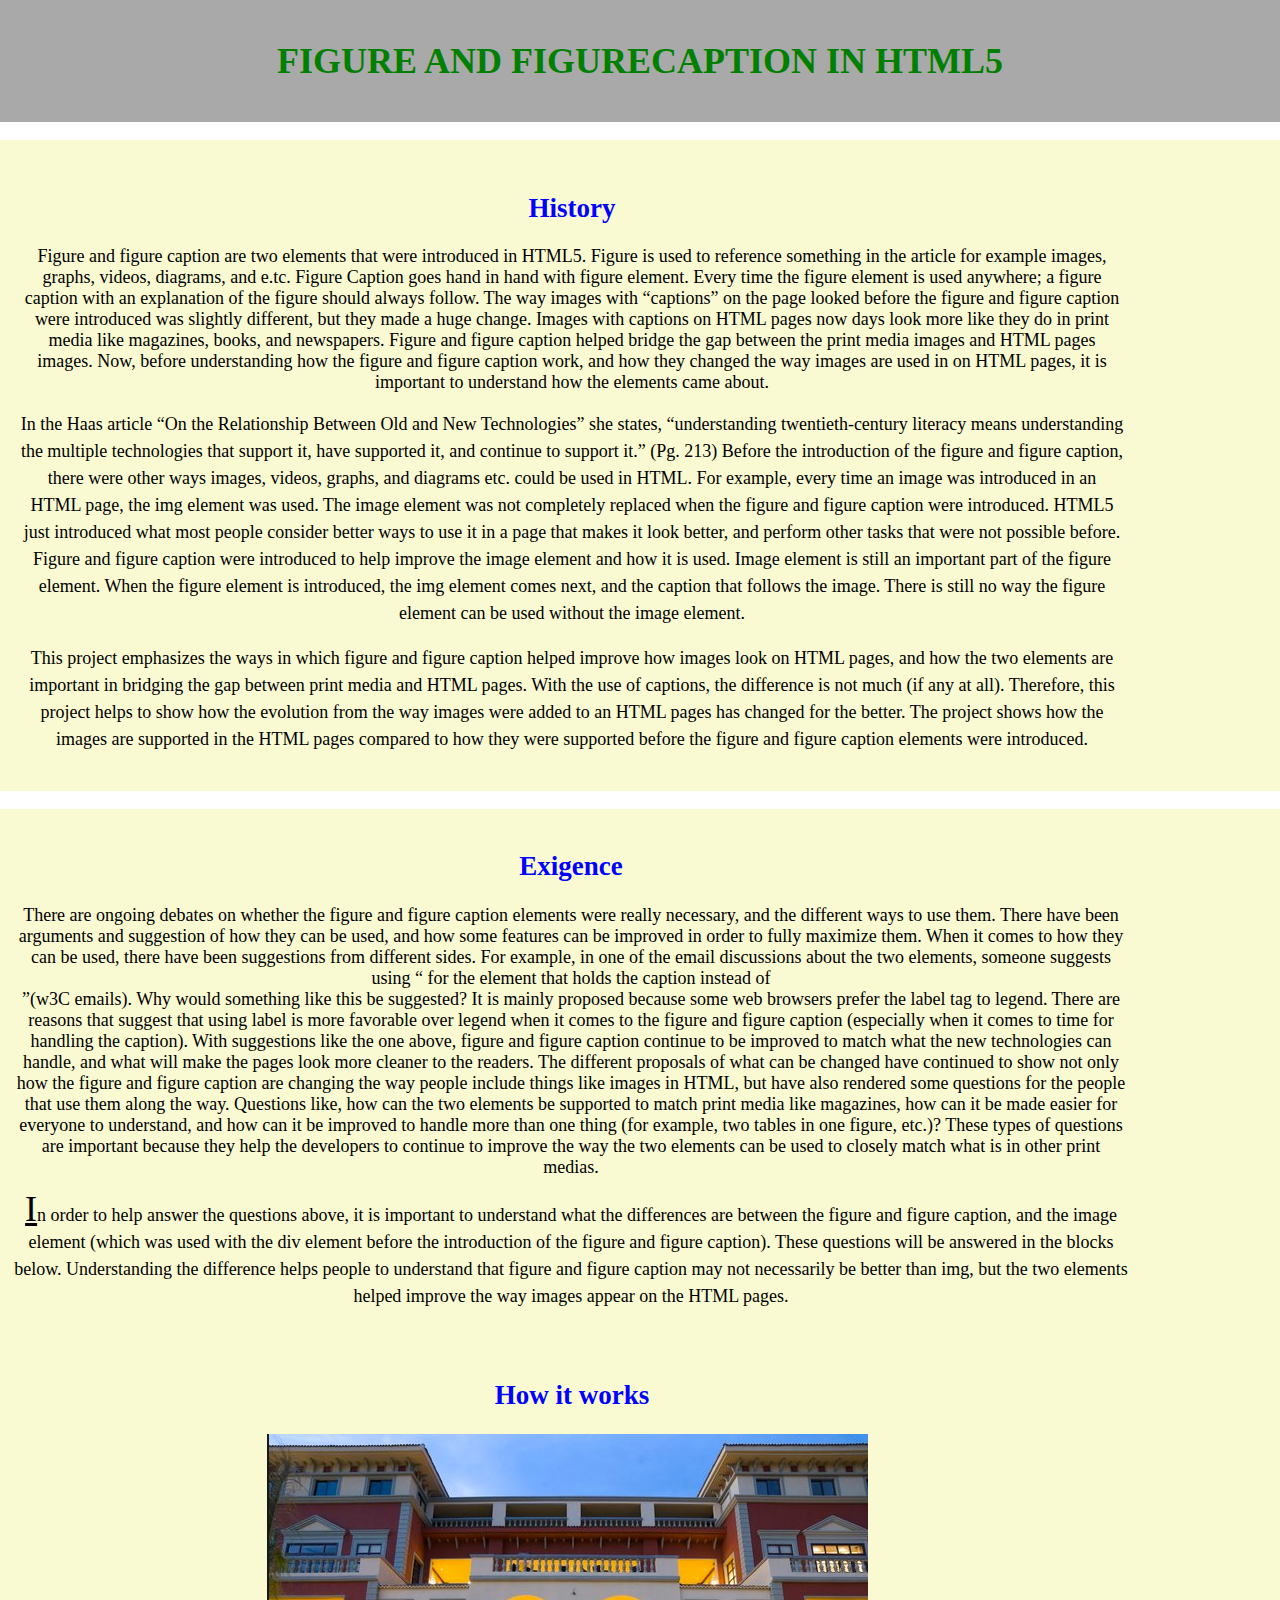
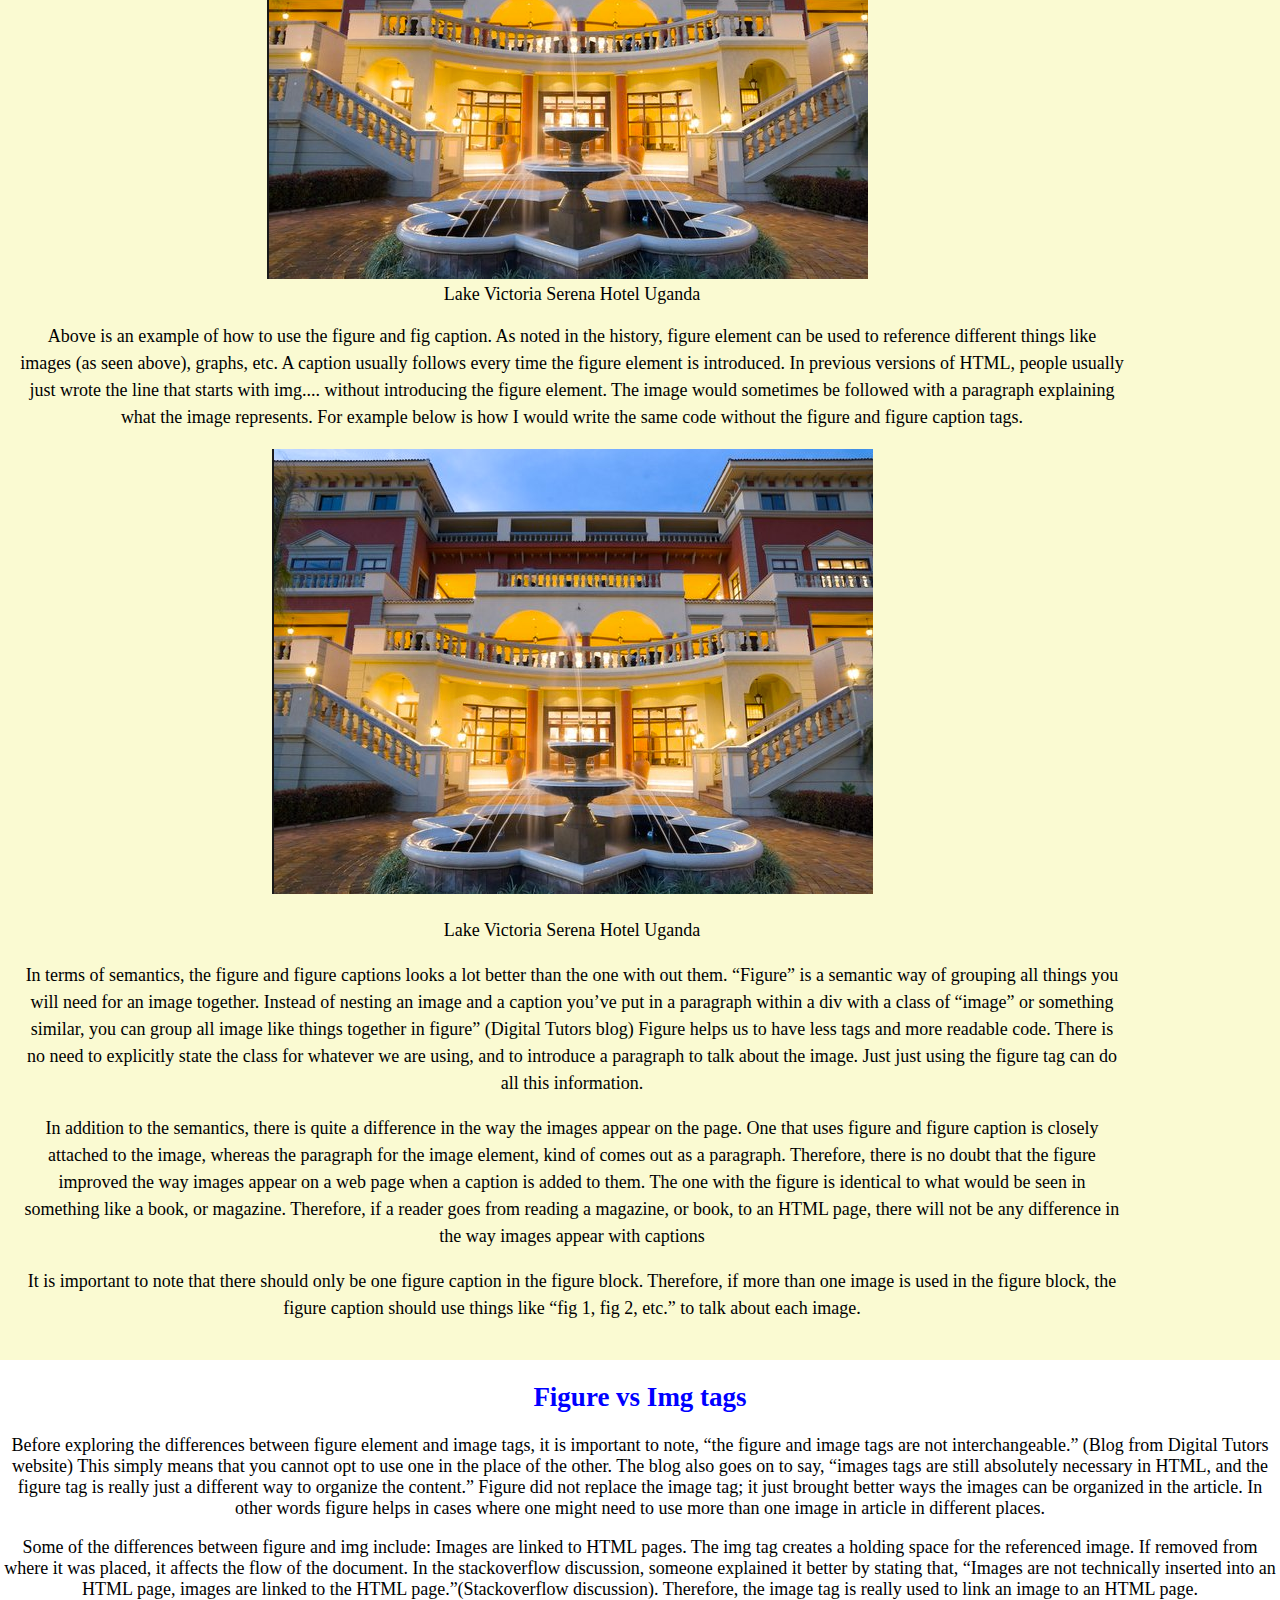
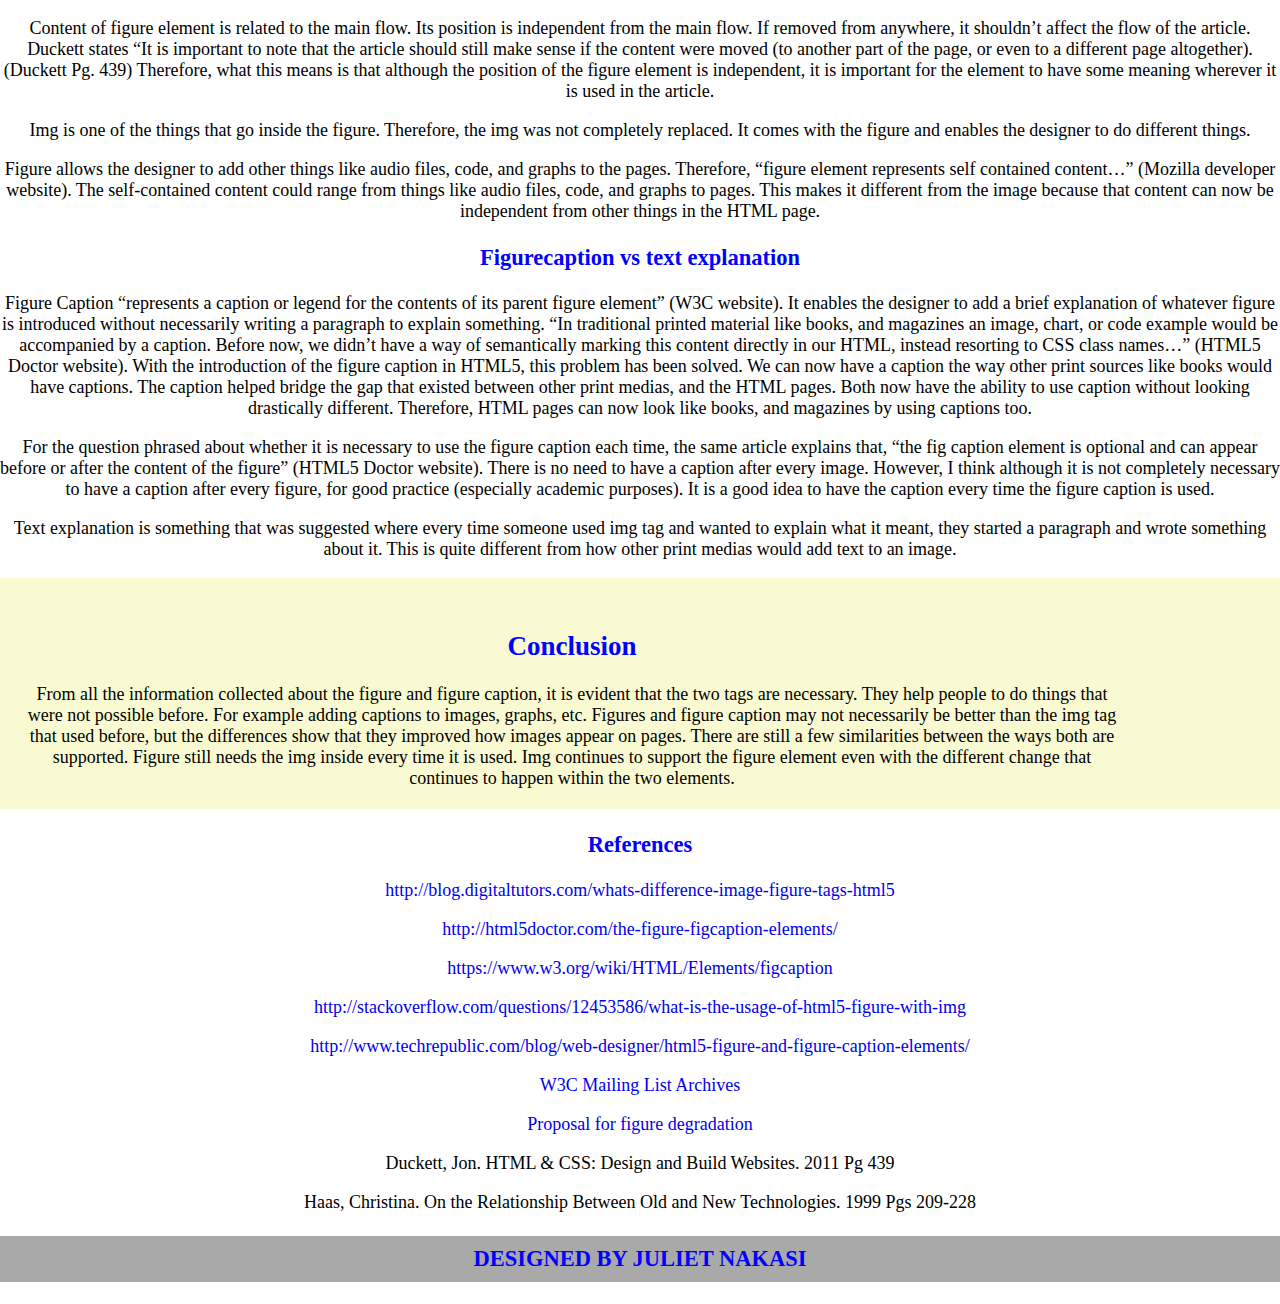
<file: index.html>
<!DOCTYPE html>
 <html>
 <head>
 <meta charset="UTF-8">
 <link rel="stylesheet" href="assets/style.css">
 <title>Figure and Figurecaption in HTML5</font></title>
  </head>
  <body>
    <header>
      <h1>Figure and Figurecaption in HTML5</h1>
    </header>

    <p>
      <article class="grid cf bg-color">
      <div class="grid-3-4 right-text-container">
         <div class="module">
      <h2>History</font></h2>
      Figure and figure caption are two elements that were introduced in HTML5. Figure is used to reference something in the article for example images, graphs, videos, diagrams, and e.tc. Figure Caption goes hand in hand with figure element. Every time the figure element is used anywhere; a figure caption with an explanation of the figure should always follow. The way images with “captions” on the page looked before the figure and figure caption were introduced was slightly different, but they made a huge change. Images with captions on HTML pages now days look more like they do in print media like magazines, books, and newspapers. Figure and figure caption helped bridge the gap between the print media images and HTML pages images. Now, before understanding how the figure and figure caption work, and how they changed the way images are used in on HTML pages, it is important to understand how the elements came about.
     <p>
      In the Haas article “On the Relationship Between Old and New Technologies” she states, “understanding twentieth-century literacy means understanding the multiple technologies that support it, have supported it, and continue to support it.” (Pg. 213) Before the introduction of the figure and figure caption, there were other ways images, videos, graphs, and diagrams etc. could be used in HTML. For example, every time an image was introduced in an HTML page, the img element was used. The image element was not completely replaced when the figure and figure caption were introduced. HTML5 just introduced what most people consider better ways to use it in a page that makes it look better, and perform other tasks that were not possible before. Figure and figure caption were introduced to help improve the image element and how it is used. Image element is still an important part of the figure element. When the figure element is introduced, the img element comes next, and the caption that follows the image. There is still no way the figure element can be used without the image element.
     </P>
     <p>
      This project emphasizes the ways in which figure and figure caption helped improve how images look on HTML pages, and how the two elements are important in bridging the gap between print media and HTML pages. With the use of captions, the difference is not much (if any at all). Therefore, this project helps to show how the evolution from the way images were added to an HTML pages has changed for the better. The project shows how the images are supported in the HTML pages compared to how they were supported before the figure and figure caption elements were introduced.
     </P>
        </div>
      </div>
     </article>
      </p>
      <p>
      	<div class="grid-3-4 right-text-container">
          <div class="module">
        <h2>Exigence </font></h2>
       There are ongoing debates on whether the figure and figure caption elements were really necessary, and the different ways to use them. There have been arguments and suggestion of how they can be used, and how some features can be improved in order to fully maximize them. When it comes to how they can be used, there have been suggestions from different sides. For example, in one of the email discussions about the two elements, someone suggests using “<label> for the element that holds the caption instead of <legend>”(w3C emails). Why would something like this be suggested? It is mainly proposed because some web browsers prefer the label tag to legend.  There are reasons that suggest that using label is more favorable over legend when it comes to the figure and figure caption (especially when it comes to time for handling the caption). With suggestions like the one above, figure and figure caption continue to be improved to match what the new technologies can handle, and what will make the pages look more cleaner to the readers. The different proposals of what can be changed have continued to show not only how the figure and figure caption are changing the way people include things like images in HTML, but have also rendered some questions for the people that use them along the way. Questions like, how can the two elements be supported to match print media like magazines, how can it be made easier for everyone to understand, and how can it be improved to handle more than one thing (for example, two tables in one figure, etc.)? These types of questions are important because they help the developers to continue to improve the way the two elements can be used to closely match what is in other print medias.

      <p>
      In order to help answer the questions above, it is important to understand what the differences are between the figure and figure caption, and the image element (which was used with the div element before the introduction of the figure and figure caption). These questions will be answered in the blocks below. Understanding the difference helps people to understand that figure and figure caption may not necessarily be better than img, but the two elements helped improve the way images appear on the HTML pages.
      </p>
         </div>
       </div>
      </p>
      <p>
      	<article class="grid cf bg-color">
      	<div class="grid-3-4 right-text-container">
         	<div class="module">
       <p>
	 <h2>How it works</font></h2>
	     <figure>
		 <img src="img/Figure and caption example.png" />
 			<figcaption>Lake Victoria Serena Hotel Uganda</figcaption>
	     </figure>
	<p>
       Above is an example of how to use the figure and fig caption. As noted in the history, figure element can be used to reference different things like images (as seen above), graphs, etc. A caption usually follows every time the figure element is introduced. In previous versions of HTML, people usually just wrote the line that starts with img.... without introducing the figure element. The image would sometimes be followed with a paragraph explaining what the image represents. For example below is how I would write the same code without the figure and figure caption tags.

	      <div class = “Image>
		   <img src="img/Figure and caption example.png" />
			  <p> Lake Victoria Serena Hotel Uganda </p>
	      </div>
        <p>
        In terms of semantics, the figure and figure captions looks a lot better than the one with out them. “Figure” is a semantic way of grouping all things you will need for an image together. Instead of nesting an image and a caption you’ve put in a paragraph within a div with a class of “image” or something similar, you can group all image like things together in figure” (Digital Tutors blog) Figure helps us to have less tags and more readable code. There is no need to explicitly state the class for whatever we are using, and to introduce a paragraph to talk about the image. Just just using the figure tag can do all this information.
        </P>
        <p>
        In addition to the semantics, there is quite a difference in the way the images appear on the page. One that uses figure and figure caption is closely attached to the image, whereas the paragraph for the image element, kind of comes out as a paragraph. Therefore, there is no doubt that the figure improved the way images appear on a web page when a caption is added to them. The one with the figure is identical to what would be seen in something like a book, or magazine. Therefore, if a reader goes from reading a magazine, or book, to an HTML page, there will not be any difference in the way images appear with captions
       </p>
       <p>

        It is important to note that there should only be one figure caption in the figure block. Therefore, if more than one image is used in the figure block, the figure caption should use things like “fig 1, fig 2, etc.” to talk about each image.
        </p>
              </div>
           </div>
           </article>
 	</p>
        </p>
        <p>
	   <h2>Figure vs Img tags</font></h2>
       Before exploring the differences between figure element and image tags, it is important to note, “the figure and image tags are not interchangeable.” (Blog from Digital Tutors website) This simply means that you cannot opt to use one in the place of the other. The blog also goes on to say, “images tags are still absolutely necessary in HTML, and the figure tag is really just a different way to organize the content.” Figure did not replace the image tag; it just brought better ways the images can be organized in the article. In other words figure helps in cases where one might need to use more than one image in article in different places.
       <p>
       Some of the differences between figure and img include:
       Images are linked to HTML pages. The img tag creates a holding space for the referenced image. If removed from where it was placed, it affects the flow of the document. In the stackoverflow discussion, someone explained it better by stating that, “Images are not technically inserted into an HTML page, images are linked to the HTML page.”(Stackoverflow discussion). Therefore, the image tag is really used to link an image to an HTML page.
       </p>
       Content of figure element is related to the main flow. Its position is independent from the main flow. If removed from anywhere, it shouldn’t affect the flow of the article. Duckett states “It is important to note that the article should still make sense if the content were moved (to another part of the page, or even to a different page altogether). (Duckett Pg. 439) Therefore, what this means is that although the position of the figure element is independent, it is important for the element to have some meaning wherever it is used in the article.
       <p>
       Img is one of the things that go inside the figure. Therefore, the img was not completely replaced. It comes with the figure and enables the designer to do different things.
       </p>
       <p>
       Figure allows the designer to add other things like audio files, code, and graphs to the pages. Therefore, “figure element represents self contained content…” (Mozilla developer website). The self-contained content could range from things like audio files, code, and graphs to pages. This makes it different from the image because that content can now be independent from other things in the HTML page.
       </p>
       </p>
       <p>
	  <h3> Figurecaption vs text explanation</font></h3>
       Figure Caption “represents a caption or legend for the contents of its parent figure element” (W3C website). It enables the designer to add a brief explanation of whatever figure is introduced without necessarily writing a paragraph to explain something. “In traditional printed material like books, and magazines an image, chart, or code example would be accompanied by a caption. Before now, we didn’t have a way of semantically marking this content directly in our HTML, instead resorting to CSS class names…” (HTML5 Doctor website). With the introduction of the figure caption in HTML5, this problem has been solved. We can now have a caption the way other print sources like books would have captions. The caption helped bridge the gap that existed between other print medias, and the HTML pages. Both now have the ability to use caption without looking drastically different. Therefore, HTML pages can now look like books, and magazines by using captions too.
       <p>
       For the question phrased about whether it is necessary to use the figure caption each time, the same article explains that, “the fig caption element is optional and can appear before or after the content of the figure” (HTML5 Doctor website). There is no need to have a caption after every image. However, I think although it is not completely necessary to have a caption after every figure, for good practice (especially academic purposes). It is a good idea to have the caption every time the figure caption is used.
       </P>
       <p>
       Text explanation is something that was suggested where every time someone used img tag and wanted to explain what it meant, they started a paragraph and wrote something about it. This is quite different from how other print medias would add text to an image.
       </P>
       </p>

        <p>
           <article class="grid cf bg-color">
           <div class="grid-3-4 right-text-container">
               <div class="module">
	    <h2> Conclusion</font></h2>
       From all the information collected about the figure and figure caption, it is evident that the two tags are necessary. They help people to do things that were not possible before. For example adding captions to images, graphs, etc.  Figures and figure caption may not necessarily be better than the img tag that used before, but the differences show that they improved how images appear on pages. There are still a few similarities between the ways both are supported. Figure still needs the img inside every time it is used. Img continues to support the figure element even with the different change that continues to happen within the two elements.
               </div>
            </diV>
            </article>
	 </p>
	  <p>
	      <h3>References</font></h3>

	          <p><a href="http://blog.digitaltutors.com/whats-difference-image-figure-tags-html5/">
	           http://blog.digitaltutors.com/whats-difference-image-figure-tags-html5</a></p>

	           <p><a href="http://html5doctor.com/the-figure-figcaption-elements/">
	            http://html5doctor.com/the-figure-figcaption-elements/</a></p>

	           <p><a href="https://www.w3.org/wiki/HTML/Elements/figcaption">
	            https://www.w3.org/wiki/HTML/Elements/figcaption</a></p>

	           <p><a href="http://stackoverflow.com/questions/12453586/what-is-the-usage-of-html5-figure-with-img">
	            http://stackoverflow.com/questions/12453586/what-is-the-usage-of-html5-figure-with-img</a></p>

	            <p><a href="https://developer.mozilla.org/en-US/docs/Web/HTML/Element/figure"></a></p>

	            <p><a href="http://www.techrepublic.com/blog/web-designer/html5-figure-and-figure-caption-elements/">
	             http://www.techrepublic.com/blog/web-designer/html5-figure-and-figure-caption-elements/</a></p>

	             <p><a href="https://www.w3.org/Search/Mail/Public/">W3C Mailing List Archives</a></p>

	             <p><a href="https://lists.w3.org/Archives/Public/public-html/2007Sep/0375.html">Proposal for figure degradation</a></p>

	              <p> Duckett, Jon. HTML & CSS: Design and Build Websites. 2011 Pg 439 </p>

		      <p> Haas, Christina. On the Relationship Between Old and New Technologies. 1999 Pgs 209-228 </P>
	   </p>
	 </body>
        <h3>
          <footer> Designed by Juliet Nakasi </footer>
       </h3>
 </html>
</file>
<file: assets/style.css>
body {
  font-size: 18px;
  margin: 0px;
  font-family: "Times New Roman";
  background-color:#FFFFFF;
  text-align: center;
}
/*
  Typography
*/
h1 { font-size: 2em; line-height:1.5em;font-family: "Times New Roman"; text-align: center; color: green;}
h2 { font-size: 1.5em;font-family:"Times New Roman"; color:blue; text-align: center;}
h3 { font-size: 1.25em; text-align: center;font-family:"Times New Roman"; color: blue; }



p  { font-size: 1em }
p:first-child::first-letter {
  font-size: 2em;
  text-decoration: underline;
}
/*links
*/
 a { text-decoration: none; }
a:hover {
  text-decoration:underline;
}
/*
  The Grid
*/
* { /* box-sizing */
  box-sizing: border-box;
    -moz-box-sizing: border-box;
    -webkit-box-sizing: border-box;
}
.grid {
  margin: 0 0 10px 0;
  padding: 10px;
}
.grid-3-4 { width: 90% }
.grid-1-4 { width: 10% }
[class*='grid-'] {
  float: left;
  padding-right: 10px;
  margin-top: 10px;
}
.grid [class*='grid-']:last-of-type {
  padding-right: 10px; /*offsets above padding*/
}
/*
  Grid Modules
*/
.module {
  padding: 10px;
  height:auto;
}

.module p {
  line-height: 1.5em;
}
.grid:after {
  content: "";
  display: table;
  clear: both;
}
/* OR */
/*
  Background Colors
*/
.bg-color{
  background-color:#FAFAD2;}
/*ul style
*/
/*
  Header
*/
header {
  width: 100%;
  color: #green;
  background-color:#A9A9A9;
  padding: 10px;
  margin-bottom: 10px;
  text-transform: uppercase;
  text-align: center;
}
footer{
  width: 100%;
  color: #green;
  background-color:#A9A9A9;
  padding: 10px;
  margin-bottom: 10px;
  text-transform: uppercase;
  text-align: center;
}
</style>
</file>
